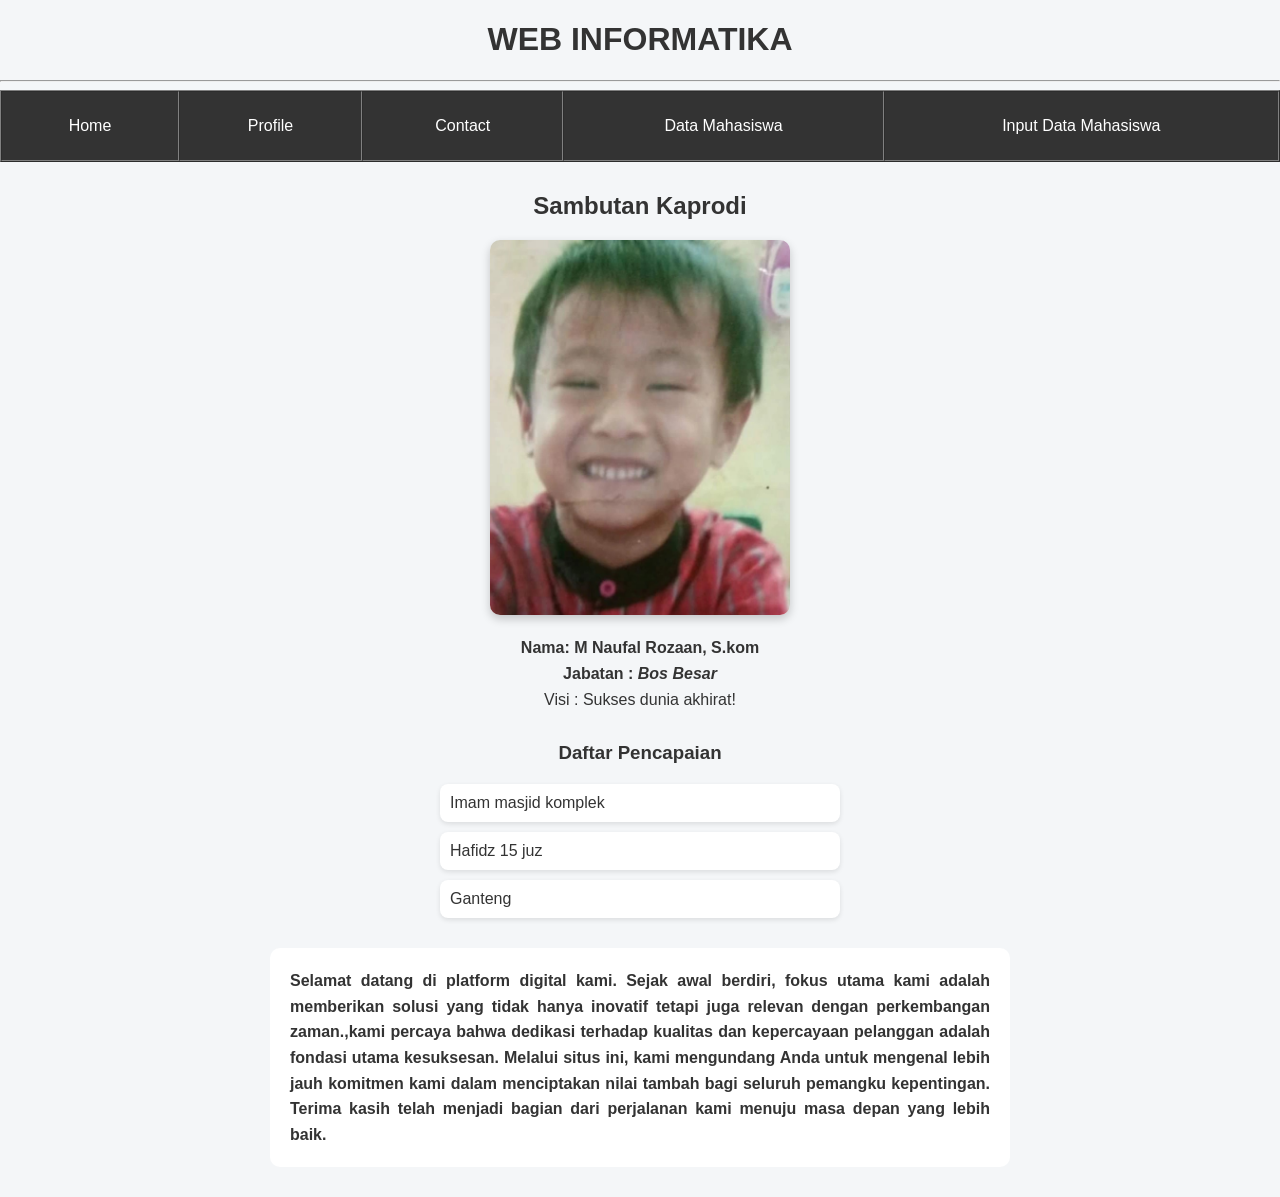
<file: index.html>
<!doctype html>
<html lang="en">
  <head>
    <meta charset="UTF-8" />
    <meta name="viewport" content="width=device-width, initial-scale=1.0" />

    <link rel="stylesheet" href="assets\css\style.css">
    <title>Informatika Kelas A</title>
  </head>
  <body>
    <h1>WEB INFORMATIKA</h1>
    <hr />
    
    <table border="1px" cellspacing="0" cellpadding="10" >
      <tr>
        <td>
          <a href="index.html">Home</a>
        </td>
        <td>
          <a href="profile.html">Profile</a>
        </td>
        <td>
          <a href="contact.html">Contact</a>
        </td>
        <td>
          <a href="Mahasiswa.html">Data Mahasiswa</a>
        </td>
        <td>
          <a href="Inputdata.html">Input Data Mahasiswa</a>
        </td>
      </tr>
    </table>
    
    <h2>Sambutan Kaprodi</h2>
    <img src="assets/images/1000032372.jpg" alt="Bos besar" width="300" />

    <p>
      <b
        >Nama: M Naufal Rozaan, S.kom <br />
        Jabatan : <i>Bos Besar</i></b
      >
      <br />
      Visi : Sukses dunia akhirat!
    </p>
    <h3>Daftar Pencapaian</h3>
    <ul>
      <li>Imam masjid komplek</li>
      <li>Hafidz 15 juz</li>
      <li>Ganteng</li>
    </ul>
    <h4>
      Selamat datang di platform digital kami. Sejak awal berdiri, fokus utama
      kami adalah memberikan solusi yang tidak hanya inovatif tetapi juga
      relevan dengan perkembangan zaman.,kami percaya
      bahwa dedikasi terhadap kualitas dan kepercayaan pelanggan adalah fondasi
      utama kesuksesan. Melalui situs ini, kami mengundang Anda untuk mengenal
      lebih jauh komitmen kami dalam menciptakan nilai tambah bagi seluruh
      pemangku kepentingan. Terima kasih telah menjadi bagian dari perjalanan
      kami menuju masa depan yang lebih baik.
    </h4>
  </body>
</html>
</file>
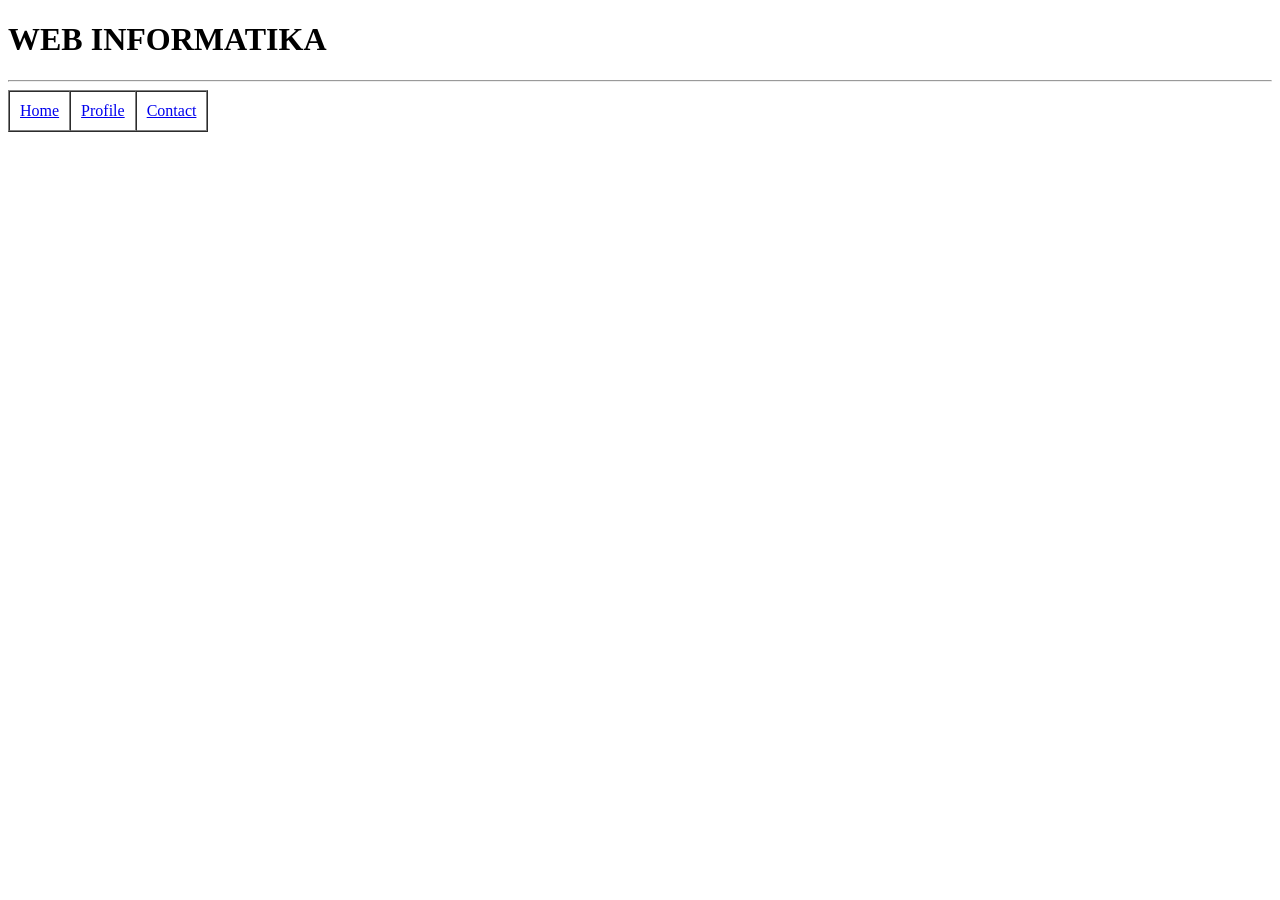
<file: contact.html>
<!doctype html>
<html lang="en">
  <head>
    <meta charset="UTF-8" />
    <meta name="viewport" content="width=device-width, initial-scale=1.0" />
    <title>Contact</title>
  </head>
  <body>
    <h1>WEB INFORMATIKA</h1>
    <hr />
    <table border="1px" cellspacing="0" cellpadding="10">
      <tr>
        <td>
          <a href="index.html">Home</a>
        </td>
        <td>
          <a href="profile.html">Profile</a>
        </td>
        <td>
          <a href="contact.html">Contact</a>
        </td>
      </tr>
    </table>
  </body>
</html>
</file>
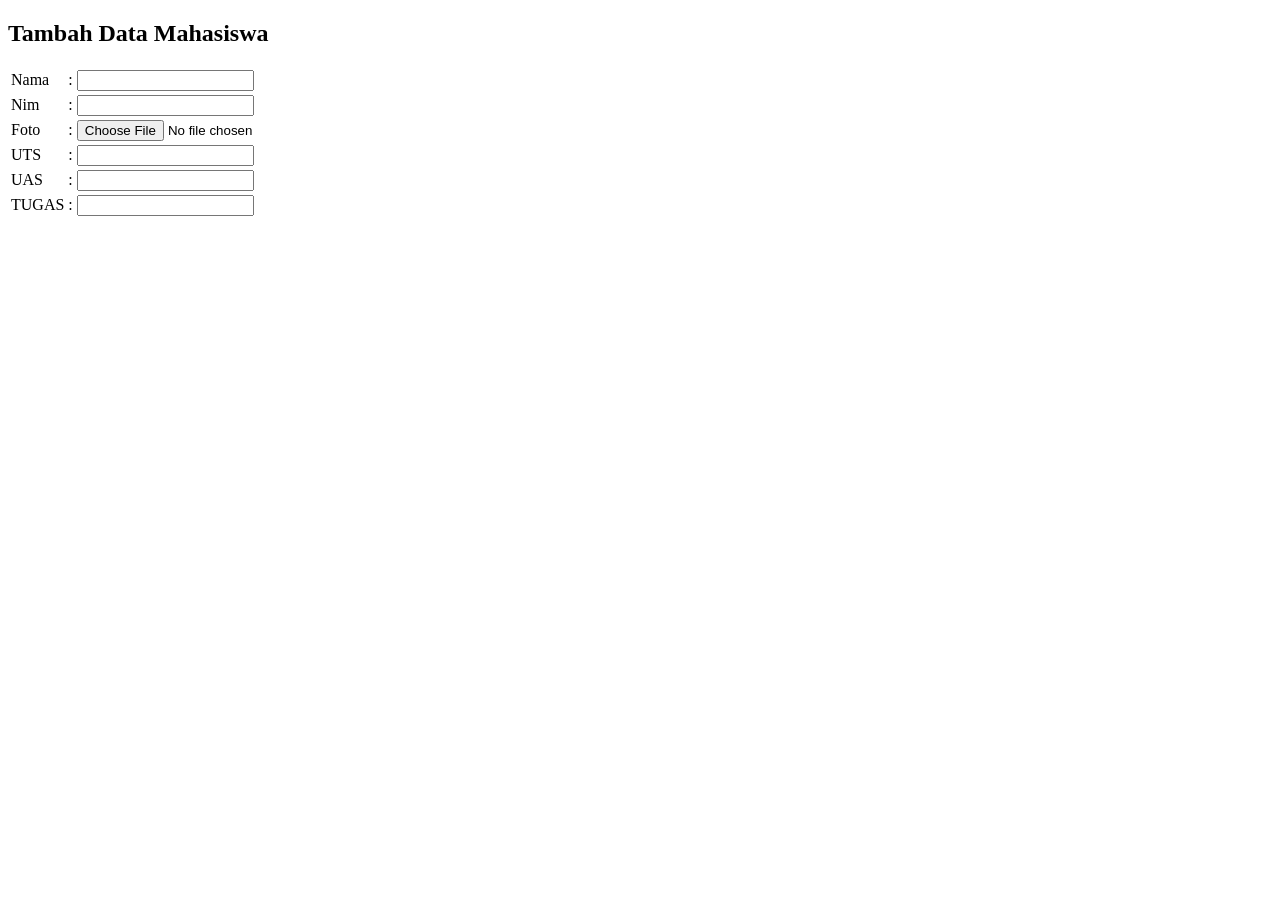
<file: Inputdata.html>
<!DOCTYPE html>
<html lang="en">
<head>
    <meta charset="UTF-8">
    <meta name="viewport" content="width=device-width, initial-scale=1.0">
    <title>Tambah Data Mahasiswa</title>
</head>
<body>
    <h2>Tambah Data Mahasiswa</h2>
    <form >
        <table>
            <tr>
                <td><label for="nama">Nama</label> 
                    <td>:</td>
                    <td><input type="text" name="nama" id="nama" /></td>
            </tr>
             <tr>
                <td><label for="Nim">Nim</label> 
                    <td>:</td>
                    <td><input type="text" name="Nim" id="Nim" /></td>
            </tr>
             <tr>
                <td><label for="foto">Foto</label> 
                    <td>:</td>
                    <td><input type="file" name="Foto" id="Foto" /></td>
            </tr>   
            <tr>
                <td><label for="Nilai">UTS</label> 
                    <td>:</td>
                    <td><input type="text" name="Nilai" id="Nilai" /></td>
            </tr>   
             <tr>
                <td><label for="Nilai">UAS</label> 
                    <td>:</td>
                    <td><input type="text" name="Nilai" id="Nilai" /></td>
            </tr>   
             <tr>
                <td><label for="Nilai">TUGAS</label> 
                    <td>:</td>
                    <td><input type="text" name="Nilai" id="Nilai" /></td>
            </tr>   
        </table>
    </form>
</file>
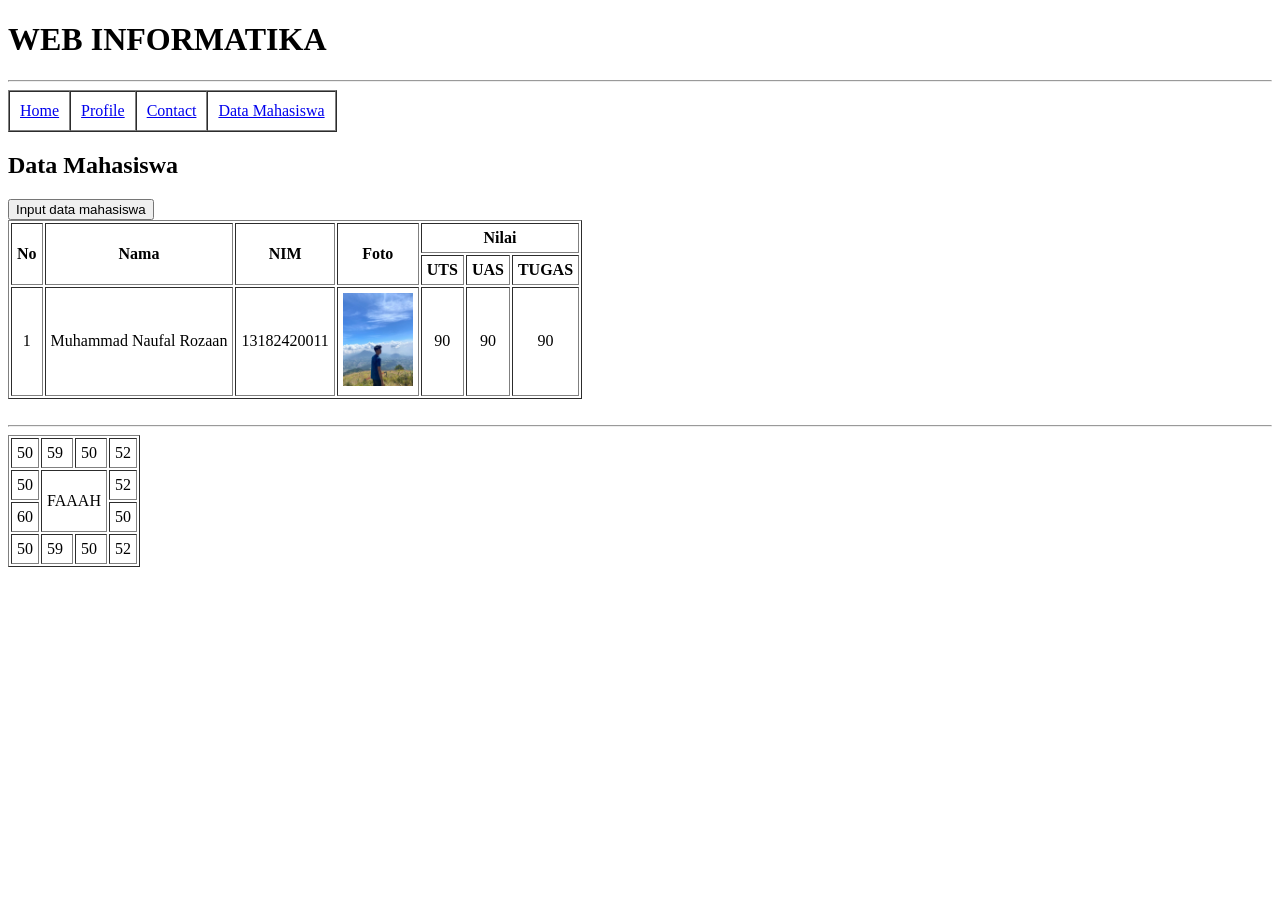
<file: Mahasiswa.html>
<!doctype html>
<html lang="en">
  <head>
    <meta charset="UTF-8" />
    <meta name="viewport" content="width=device-width, initial-scale=1.0" />
    <title>Data Mahasiwa</title>
  </head>
  <body>
    <h1>WEB INFORMATIKA</h1>
    <hr />
    <table border="1px" cellspacing="0" cellpadding="10">
      <tr>
        <td>
          <a href="index.html">Home</a>
        </td>
        <td>
          <a href="profile.html">Profile</a>
        </td>
        <td>
          <a href="contact.html">Contact</a>
        </td>
        <td>
          <a href="Mahasiswa.html">Data Mahasiswa</a>
        </td>
      </tr>
    </table>
    <h2> Data Mahasiswa</h2>
    <a href="Inputdata.html">
        <button>Input data mahasiswa</button>
    </a>
    
    <table border="1" cellpadding="5px">
      <tr>
        <th rowspan="2">No</th>
        <th rowspan="2">Nama</th>
        <th rowspan="2">NIM</th>
        <th rowspan="2">Foto</th>
        <th colspan="3">Nilai</th>
      </tr>
      <tr>
        <th>UTS</th>
        <th>UAS</th>
        <th>TUGAS</th>
      </tr>
      <tr>
        <td align="center">1</td>
        <td>Muhammad Naufal Rozaan</td>
        <td>13182420011</td>
        <td><img src="assets/images/1000033615.jpg" width="70" /></td>
        <td align="center">90</td>
        <td align="center">90</td>
        <td align="center">90</td>
      </tr>
    </table>
    <br>
    <hr>
    <table  border="1" cellpadding="5px">
    <tr >
        <td>50</td>
        <td>59</td>
        <td>50</td>
        <td>52</td>
    </tr>
     <tr >
        <td>50</td>
        <td colspan="2" rowspan="2">FAAAH</td>
        
        <td>52</td>
    </tr>
     <tr >
        
        <td>60</td>
        <td>50</td>
        
    </tr>
     <tr >
        <td>50</td>
        <td>59</td>
        <td>50</td>
        <td>52</td>
    </tr>
</table>
  </body>
</html>
</file>
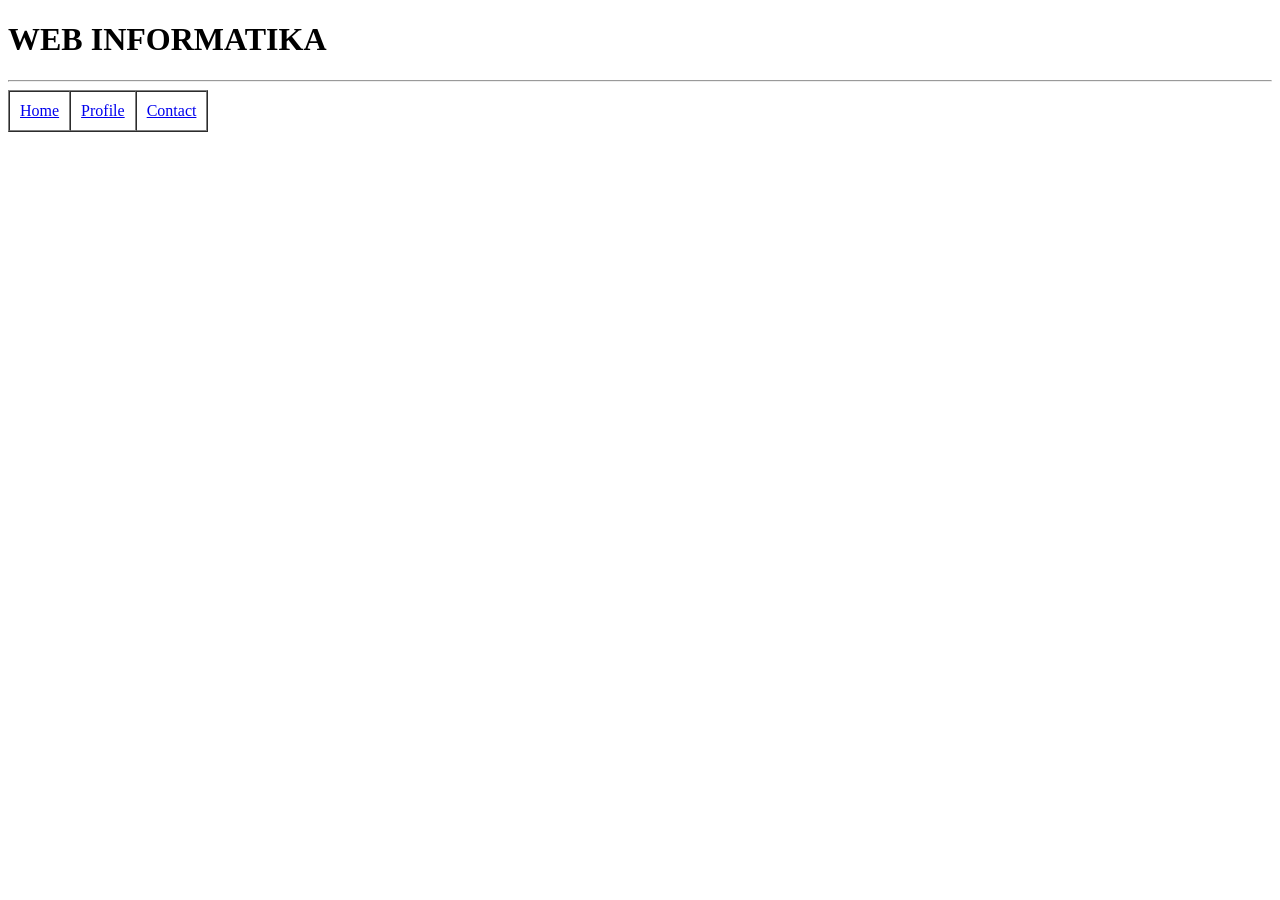
<file: profile.html>
<!doctype html>
<html lang="en">
  <head>
    <meta charset="UTF-8" />
    <meta name="viewport" content="width=device-width, initial-scale=1.0" />
    <title>Profile</title>
  </head>
  <body>
    <h1>WEB INFORMATIKA</h1>
    <hr />
    <table border="1px" cellspacing="0" cellpadding="10">
      <tr>
        <td>
          <a href="index.html">Home</a>
        </td>
        <td>
          <a href="profile.html">Profile</a>
        </td>
        <td>
          <a href="contact.html">Contact</a>
        </td>
      </tr>
    </table>
  </body>
</html>
</file>
